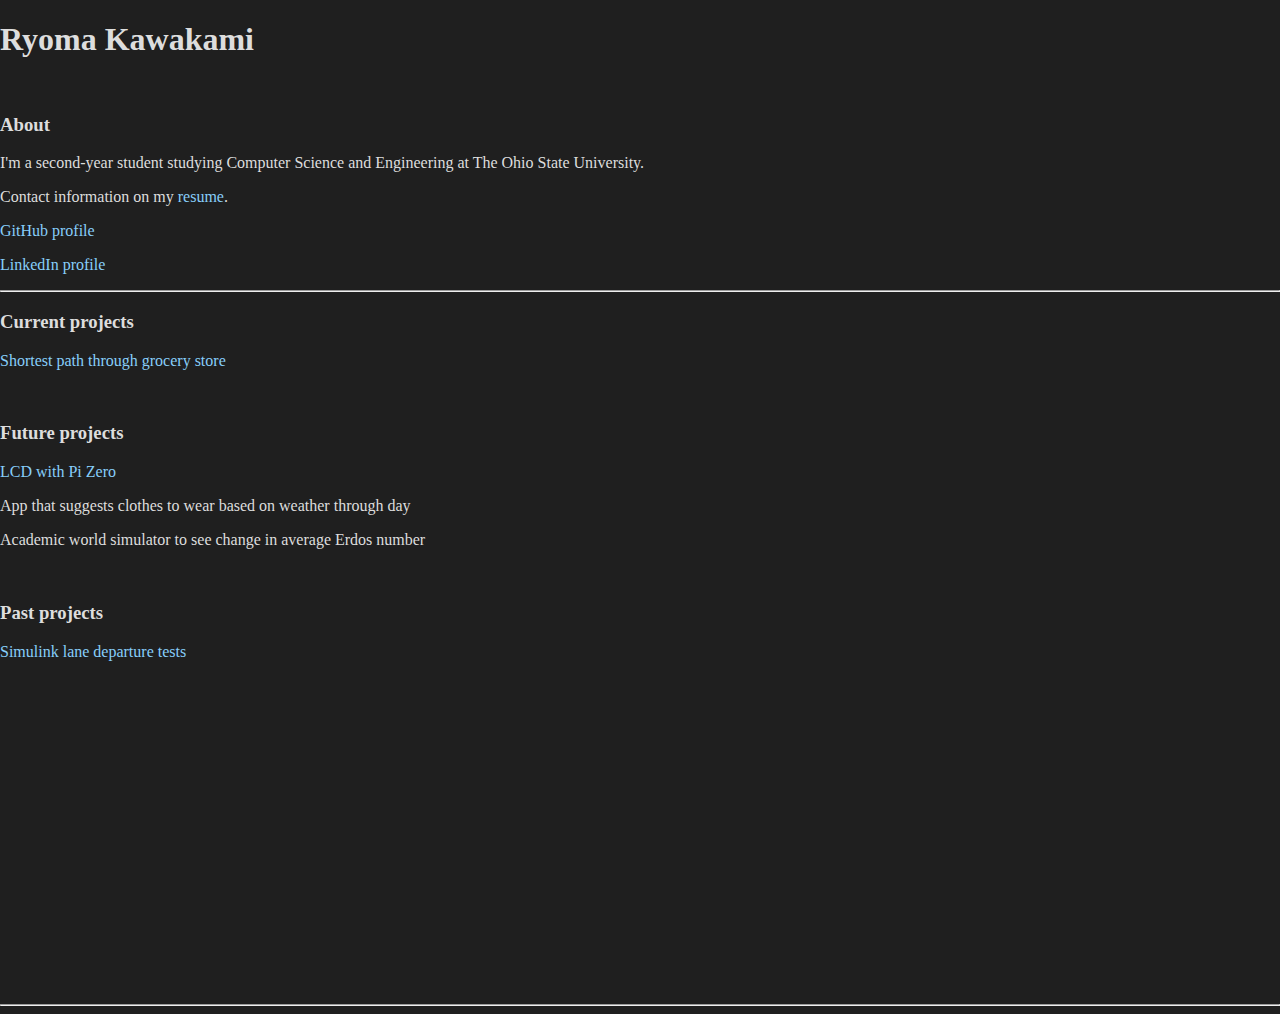
<file: index.html>
<!DOCTYPE html>
<html lang="en">
<link rel="stylesheet" href="style.css">

<head>
  <meta http-equiv="Content-Type" content="text/html; charset=UTF-8"/>
  <meta name="viewport" content="width=device-width, initial-scale=1, maximum-scale=1.0"/>
  <meta name="description" content="Ryoma Kawakami"/>
  <title>Ryoma Kawakami</title>
</head>

<body>
  <header class="main-header">
    <h1>Ryoma Kawakami</h1>
  </header>

  <section class="about">
    <h3>About</h3>
    <p>I'm a second-year student studying Computer Science and Engineering at The Ohio State University.</p>
    <p>Contact information on my <a href="https://ryomakawakami.github.io/Resume.pdf">resume</a>.</p>
    <p><a href="https://github.com/ryomakawakami">GitHub profile</a></p>
    <p><a href="https://www.linkedin.com/in/ryoma-kawakami-a52527169/">LinkedIn profile</a></p>
    <hr/>
  </section>

  <section class="project">

    <div class="current">
      <h3>Current projects</h3>
      <p><a href="./projects/groceryPath.html">Shortest path through grocery store</a></p>
      <br/>
    </div>
    
    <div class="future">
      <h3>Future projects</h3>
      <p><a href="./projects/lcdPiZero.html">LCD with Pi Zero</a></p>
      <p>App that suggests clothes to wear based on weather through day</p>
      <p>Academic world simulator to see change in average Erdos number</p>
      <br/>
    </div>
    
    <div class="past">
      <h3>Past projects</h3>
      <p><a href="https://github.com/ryomakawakami/rosmotor">Simulink lane departure tests</a></p>
      <iframe width="560" height="315" src="https://www.youtube.com/embed/qBKz0GMvwcw" frameborder="0" allow="accelerometer; autoplay; encrypted-media; gyroscope; picture-in-picture" allowfullscreen></iframe>
      <iframe width="560" height="315" src="https://www.youtube.com/embed/p6pIYA7ffl4" frameborder="0" allow="accelerometer; autoplay; encrypted-media; gyroscope; picture-in-picture" allowfullscreen></iframe>
      <br/>
    </div>

    <hr/>
  </section>

  <section class="footer">
  </section>

</body>
</html>
</file>
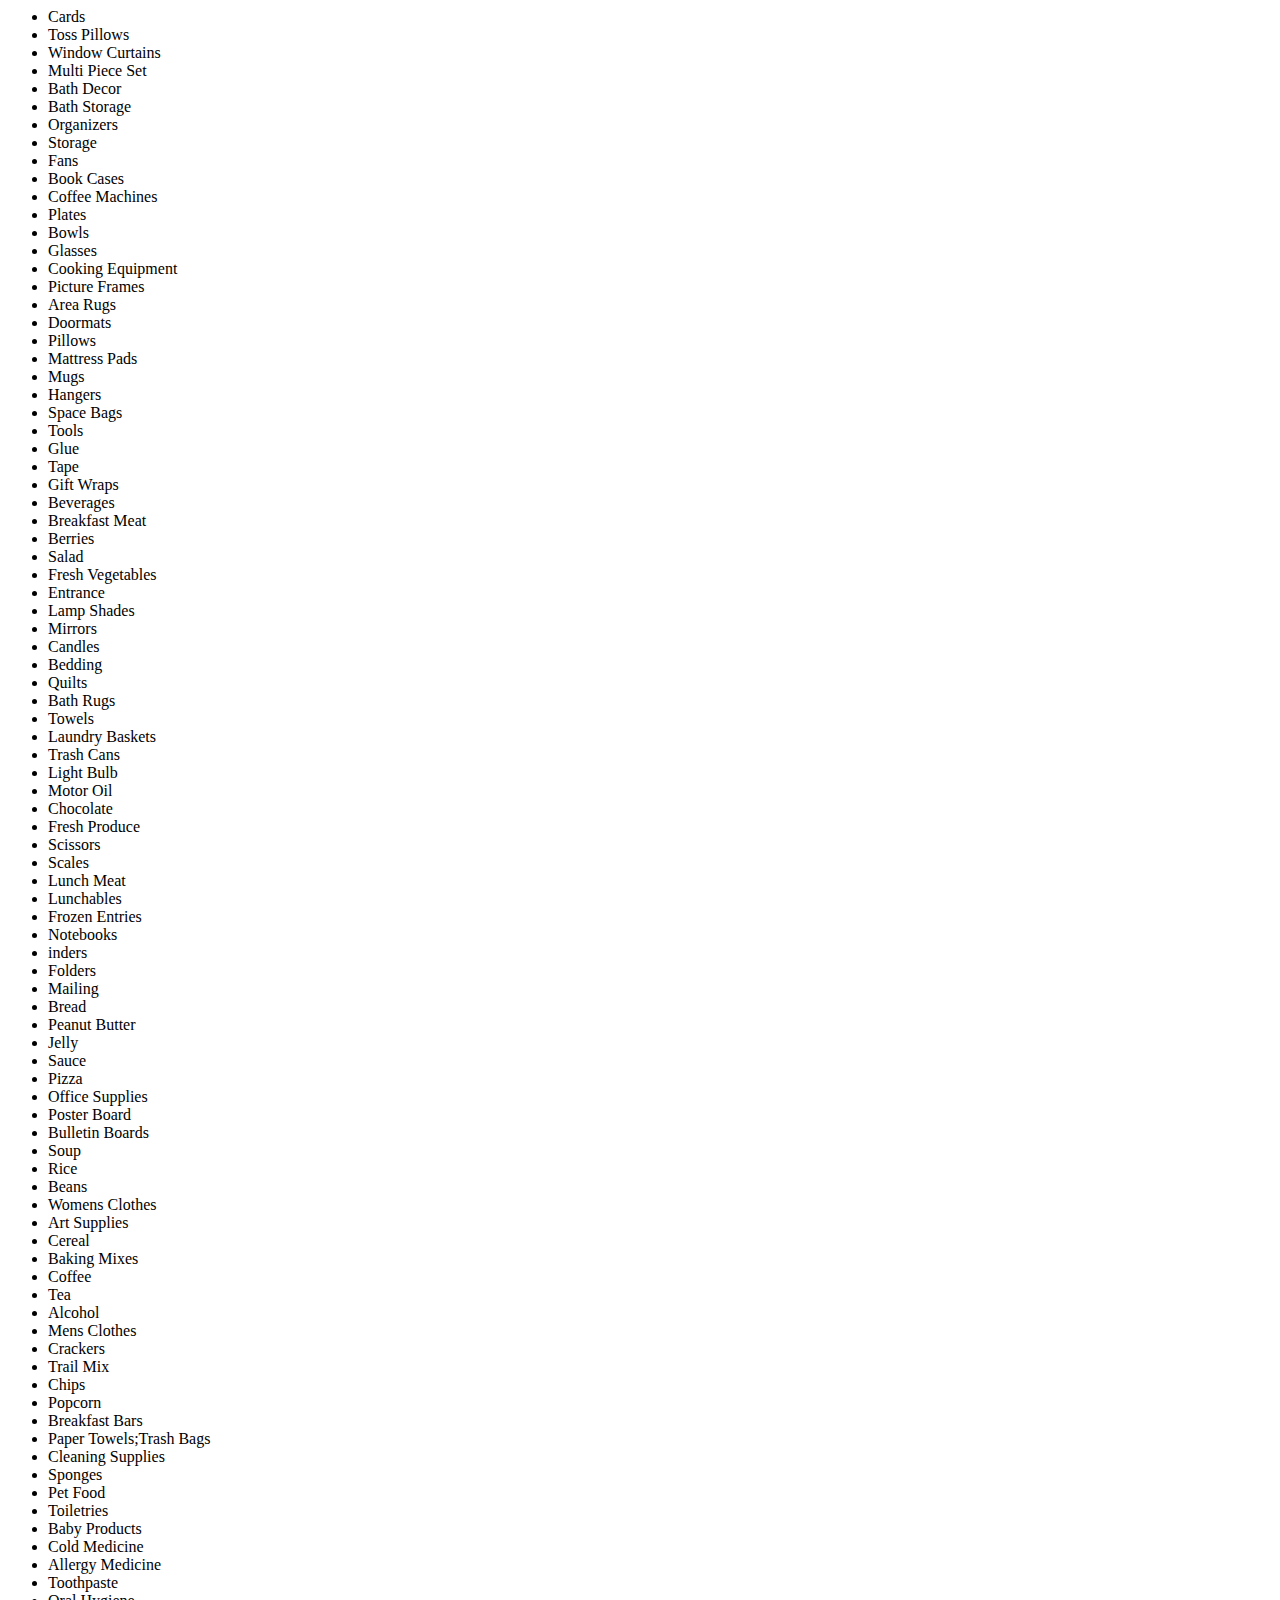
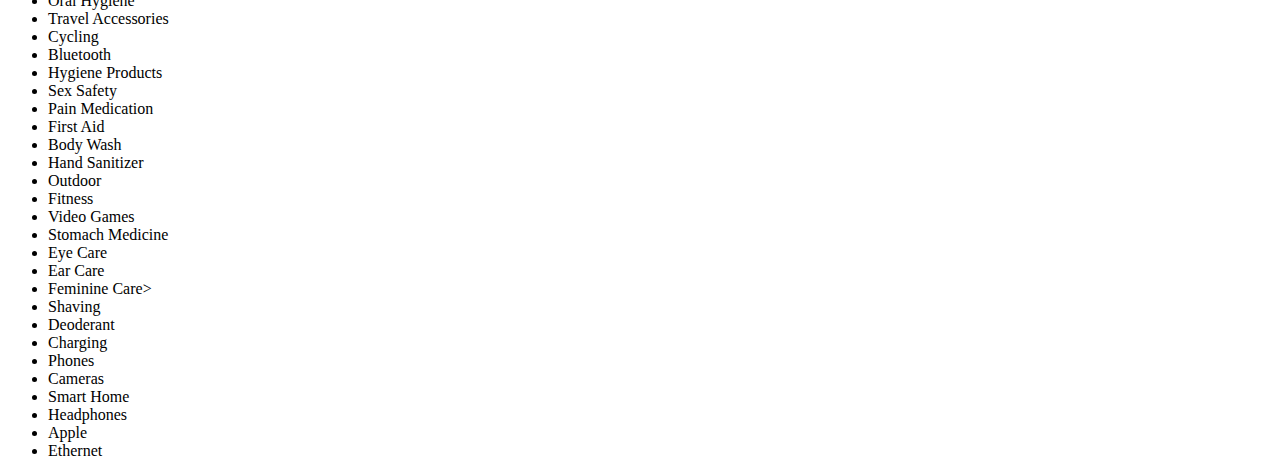
<file: hackio19/target.html>
<html>
<body>
<p>
<ul>
<li>Cards<br></li>
<li>Toss Pillows<br></li>
<li>Window Curtains<br></li>
<li>Multi Piece Set<br></li>
<li>Bath Decor<br></li>
<li>Bath Storage<br></li>
<li>Organizers<br></li>
<li>Storage<br></li>
<li>Fans<br></li>
<li>Book Cases<br></li>
<li>Coffee Machines<br></li>
<li>Plates<br></li>
<li>Bowls<br></li>
<li>Glasses<br></li>
<li>Cooking Equipment<br></li>
<li>Picture Frames<br></li>
<li>Area Rugs<br></li>
<li>Doormats<br></li>
<li>Pillows<br></li>
<li>Mattress Pads<br></li>
<li>Mugs<br></li>
<li>Hangers<br></li>
<li>Space Bags<br></li>
<li>Tools<br></li>
<li>Glue<br></li>
<li>Tape<br></li>
<li>Gift Wraps<br></li>
<li>Beverages<br></li>
<li>Breakfast Meat<br></li>
<li>Berries<br></li>
<li>Salad<br></li>
<li>Fresh Vegetables<br></li>
<li>Entrance<br></li>
<li>Lamp Shades<br></li>
<li>Mirrors<br></li>
<li>Candles<br></li>
<li>Bedding<br></li>
<li>Quilts<br></li>
<li>Bath Rugs<br></li>
<li>Towels<br></li>
<li>Laundry Baskets<br></li>
<li>Trash Cans<br></li>
<li>Light Bulb<br></li>
<li>Motor Oil<br></li>
<li>Chocolate<br></li>
<li>Fresh Produce<br></li>
<li>Scissors<br></li>
<li>Scales<br></li>
<li>Lunch Meat<br></li>
<li>Lunchables<br></li>
<li>Frozen Entries<br></li>
<li>Notebooks<br></li>
<li>inders<br></li>
<li>Folders<br></li>
<li>Mailing<br></li>
<li>Bread<br></li>
<li>Peanut Butter<br></li>
<li>Jelly<br></li>
<li>Sauce<br></li>
<li>Pizza<br></li>
<li>Office Supplies<br></li>
<li>Poster Board<br></li>
<li>Bulletin Boards<br></li>
<li>Soup<br></li>
<li>Rice<br></li>
<li>Beans<br></li>
<li>Womens Clothes<br></li>
<li>Art Supplies<br></li>
<li>Cereal<br></li>
<li>Baking Mixes<br></li>
<li>Coffee<br></li>
<li>Tea<br></li>
<li>Alcohol<br> 
<li>Mens Clothes<br></li>
<li>Crackers<br></li>
<li>Trail Mix<br></li>
<li>Chips<br></li>
<li>Popcorn<br></li>
<li>Breakfast Bars<br></li>
<li>Paper Towels;Trash Bags<br></li>
<li>Cleaning Supplies<br></li>
<li>Sponges<br></li>
<li>Pet Food<br></li>
<li>Toiletries<br></li>
<li>Baby Products<br></li>
<li>Cold Medicine<br></li>
<li>Allergy Medicine<br></li>
<li>Toothpaste<br></li>
<li>Oral Hygiene<br></li>
<li>Travel Accessories<br></li>
<li>Cycling<br></li>
<li>Bluetooth<br></li>
<li>Hygiene Products<br></li>
<li>Sex Safety<br></li>
<li>Pain Medication<br></li>
<li>First Aid<br></li>
<li>Body Wash<br></li>
<li>Hand Sanitizer<br></li>
<li>Outdoor<br></li>
<li>Fitness<br></li>
<li>Video Games<br></li>
<li>Stomach Medicine<br></li>
<li>Eye Care<br></li>
<li>Ear Care<br></li>
<li>Feminine Care<br</li>>
<li>Shaving<br></li>
<li>Deoderant<br></li>
<li>Charging<br></li>
<li>Phones<br></li>
<li>Cameras<br></li>
<li>Smart Home<br></li>
<li>Headphones<br></li>
<li>Apple<br></li>
<li>Ethernet</li>
</ul>
</p>
</body>
</html>
</file>
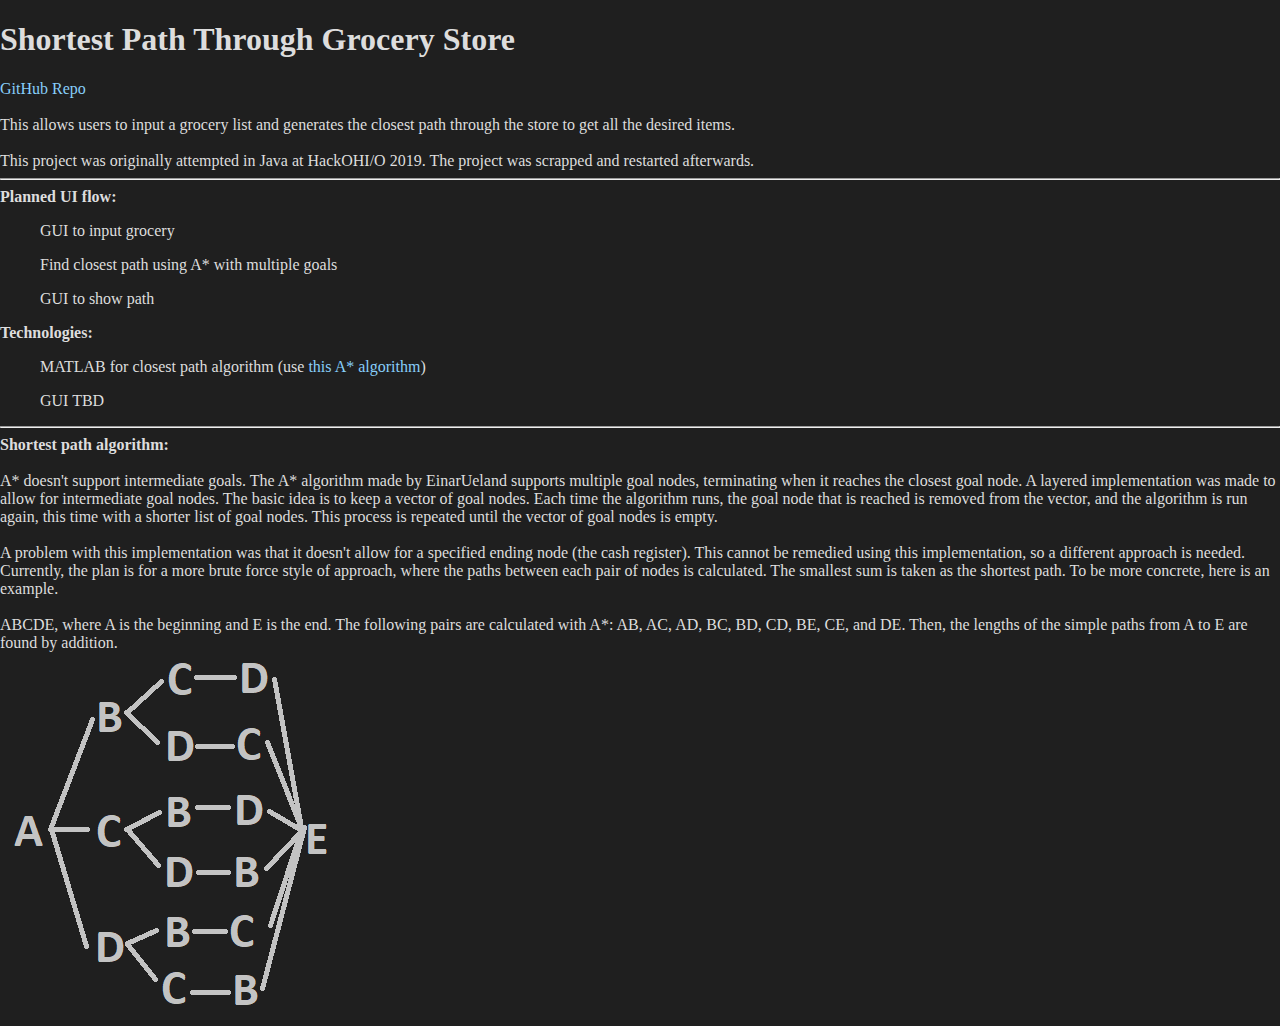
<file: projects/groceryPath.html>
<!DOCTYPE html>
<html lang="en">
<link rel="stylesheet" href="../style.css">

<head>
  <meta http-equiv="Content-Type" content="text/html; charset=UTF-8"/>
  <meta name="viewport" content="width=device-width, initial-scale=1, maximum-scale=1.0"/>
  <title>Shortest path through grocery store</title>
</head>

<body>
  
  <div class="header">
    <h1>Shortest Path Through Grocery Store</h1>
  </div>

  <div class="about">
    <a href="https://github.com/ryomakawakami/groceryPath">GitHub Repo</a><br/><br/>
    This allows users to input a grocery list and generates the closest path through the store to get all the desired items.
    <br/><br/>
    This project was originally attempted in Java at HackOHI/O 2019. The project was scrapped and restarted afterwards.
    <hr/>
  </div>

  <div class="main">
    <b>Planned UI flow:</b><br/>
    <ul>GUI to input grocery</ul>
    <ul>Find closest path using A* with multiple goals</ul>
    <ul>GUI to show path</ul>
    <b>Technologies:</b><br/>
    <ul>MATLAB for closest path algorithm (use <a href="https://github.com/EinarUeland/Astar-Algorithm">this A* algorithm</a>)</ul>
    <ul>GUI TBD</ul>
    <hr/>
  </div>

  <div class="algorithm">
    <b>Shortest path algorithm:</b><br/><br/>
    A* doesn't support intermediate goals. The A* algorithm made by EinarUeland supports multiple goal nodes, terminating
    when it reaches the closest goal node. A layered implementation was made to allow for intermediate goal nodes. The
    basic idea is to keep a vector of goal nodes. Each time the algorithm runs, the goal node that is reached is
    removed from the vector, and the algorithm is run again, this time with a shorter list of goal nodes. This process
    is repeated until the vector of goal nodes is empty.<br/><br/>
    A problem with this implementation was that it doesn't allow for a specified ending node (the cash register). This
    cannot be remedied using this implementation, so a different approach is needed. Currently, the plan is for a more
    brute force style of approach, where the paths between each pair of nodes is calculated. The smallest sum is taken as
    the shortest path. To be more concrete, here is an example.<br/><br/>
    ABCDE, where A is the beginning and E is the end. The following pairs are calculated with A*: AB, AC, AD, BC, BD, CD,
    BE, CE, and DE. Then, the lengths of the simple paths from A to E are found by addition.<br/>
    <img src="paths.png"/>
  </div>

  <div class="footer">
  </div>

</body>
</html>
</file>
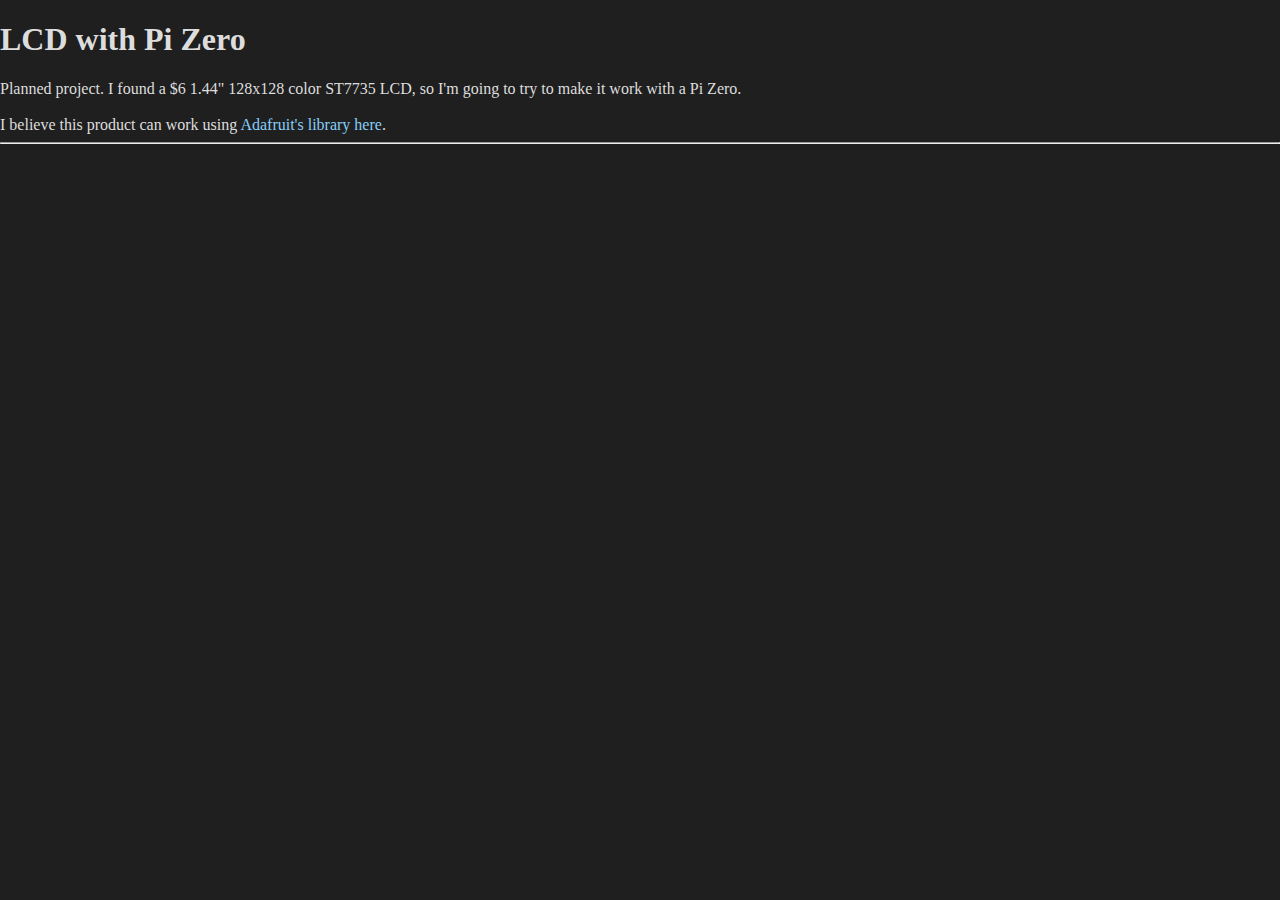
<file: projects/lcdPiZero.html>
<!DOCTYPE html>
<html lang="en">
<link rel="stylesheet" href="../style.css">

<head>
  <meta http-equiv="Content-Type" content="text/html; charset=UTF-8"/>
  <meta name="viewport" content="width=device-width, initial-scale=1, maximum-scale=1.0"/>
  <title>LCD with Pi Zero</title>
</head>

<body>
  
  <div class="header">
    <h1>LCD with Pi Zero</h1>
    Planned project. I found a $6 1.44" 128x128 color ST7735 LCD, so I'm going to try to make it work with a Pi Zero.<br/>
    <br/>
    I believe this product can work using <a href="https://github.com/adafruit/Adafruit-ST7735-Library">Adafruit's 
      library here</a>.
    <hr/>
  </div>

  <div class="about">
    
  </div>

  <div class="main">
  </div>

  <div class="footer">
  </div>

</body>
</html>
</file>
<file: style.css>
* {
  text-align: left;
  font-family: verdana;
  background-color: #1f1f1f;
  color: #dddddd;
}

html, body {
  margin: 0;
  padding: 0;
}

.main-header {
  padding-bottom: 15px;
}

a {
  color: lightskyblue;
  text-decoration: none;
}
/*# sourceMappingURL=style.css.map */
</file>
